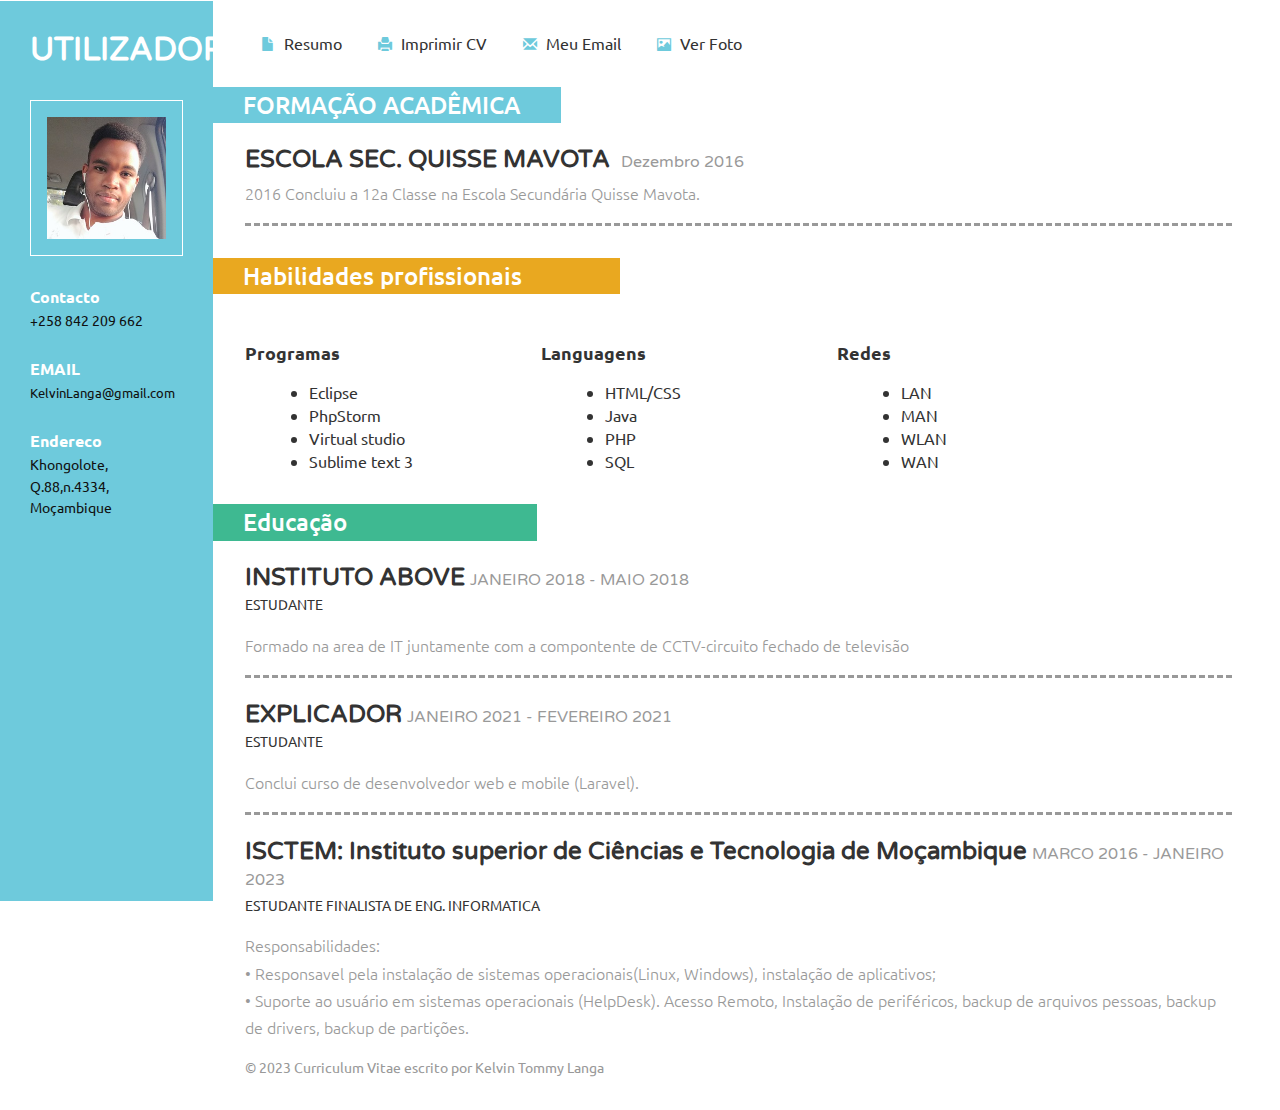
<file: index.html>
<!--A Design by W3layouts
Author: W3layout
Author URL: http://w3layouts.com
License: Creative Commons Attribution 3.0 Unported
License URL: http://creativecommons.org/licenses/by/3.0/
-->
<!DOCTYPE HTML>
<html>
<head>
<title>Curriculum Vitae</title>
<link href="css/bootstrap.css" rel='stylesheet' type='text/css' />
<!-- jQuery (necessary JavaScript plugins) -->
<script src="js/jquery.min.js"></script>
<!-- Custom Theme files -->
 <link href="css/dashboard.css" rel="stylesheet">
<link href="css/style.css" rel='stylesheet' type='text/css' />

<!-- Custom Theme files -->
<!--//theme-style-->
<meta name="viewport" content="width=device-width, initial-scale=1">
<meta http-equiv="Content-Type" content="text/html; charset=utf-8" />
<meta name="keywords" content="Curriculum Vitae Responsive web template, Bootstrap Web Templates, Flat Web Templates, Andriod Compatible web template, 
Smartphone Compatible web template, free webdesigns for Nokia, Samsung, LG, SonyErricsson, Motorola web design" />
<script type="application/x-javascript"> addEventListener("load", function() { setTimeout(hideURLbar, 0); }, false); function hideURLbar(){ window.scrollTo(0,1); } </script>
<link href='http://fonts.googleapis.com/css?family=Ubuntu:300,400,500,700' rel='stylesheet' type='text/css'>
<link href='http://fonts.googleapis.com/css?family=Varela+Round' rel='stylesheet' type='text/css'>
<!-- start menu -->
  
</head>
<body>
<!-- header -->
<div class="col-sm-3 col-md-2 sidebar">
		 <div class="sidebar_top">
			 <h1>UTILIZADOR</h1> 
			 <img src="images/AAA.jpg" alt=""/>
		 </div>
		<div class="details">
			 <h3>Contacto</h3>
			 <p>+258 842 209 662 </p>  	 
			 <h3>EMAIL</h3>
			 <p><a href="mailto@example.com">KelvinLanga@gmail.com</a></p>
			 <address>
			 	<h3>Endereco</h3>
			 	<span>Khongolote,</span>
			 	<span>Q.88,n.4334,</span>
			 	<span>Moçambique</span>
			 </address>
			 
		</div>
		<div class="clearfix"></div>
</div>
<!---->
<link href="css/popuo-box.css" rel="stylesheet" type="text/css" media="all"/>
<script src="js/jquery.magnific-popup.js" type="text/javascript"></script>
	<!---//pop-up-box---->			
<div class="col-sm-9 col-sm-offset-3 col-md-10 col-md-offset-2 main">
	 <div class="content">
		 <div class="details_header">
			 <ul>
				 <li><a href="index.html"><span class="glyphicon glyphicon-file" aria-hidden="true"></span>Resumo</a></li>
				 <li><a href="#"><span class="glyphicon glyphicon-print" aria-hidden="true"></span>Imprimir CV</a></li>
				 <li><a href="contact.html"><span class="glyphicon glyphicon-envelope" aria-hidden="true"></span>Meu Email</a></li>
				 <li><a class="play-icon popup-with-zoom-anim" href="#small-dialog"><span class="glyphicon glyphicon-picture" aria-hidden="true"></span>Ver Foto</a></li>
				 <div id="small-dialog" class="mfp-hide">
					 <img src="images/AAA.jpg" alt=""/>
				 </div>
				 <script>
						$(document).ready(function() {
						$('.popup-with-zoom-anim').magnificPopup({
							type: 'inline',
							fixedContentPos: false,
							fixedBgPos: true,
							overflowY: 'auto',
							closeBtnInside: true,
							preloader: false,
							midClick: true,
							removalDelay: 300,
							mainClass: 'my-mfp-zoom-in'
						});
																						
						});
				</script>
			 </ul>
		 </div>
		 <div class="company">
			 <h3 class="clr1">FORMAÇÃO ACADÊMICA</h3>
			 <div class="company_details">
				 <h4>ESCOLA SEC. QUISSE MAVOTA <span> Dezembro 2016</span></h4>
				 <p class="cmpny1">2016 Concluiu a 12a Classe na Escola Secundária Quisse Mavota.</p>
			 </div>
		 </div>
		 <div class="skills">
			 <h3 class="clr2">Habilidades profissionais</h3>
			 <div class="skill_info">
			 <p></p>
			 </div>
			 <div class="skill_list">
				 <div class="skill1">
					 <h4>Programas</h4>
					 <ul>					 
						<li>Eclipse</li>
						<li>PhpStorm</li>
						<li>Virtual studio</li>
						<li>Sublime text 3</li>
					 </ul>
				 </div>
				 <div class="skill2">
					 <h4>Languagens</h4>
					 <ul>					 
						<li>HTML/CSS</li>
						<li>Java</li>
						<li>PHP</li>
						<li>SQL</li>
					 </ul>
				 </div>
				 <div class="skill3">
					<h4>Redes</h4>
					<ul>					 
					   <li>LAN</li>
					   <li>MAN</li>
					   <li>WLAN</li>
					   <li>WAN</li>
					</ul>
				</div> 
				 <div class="clearfix"></div>
			 </div>
		 </div>
		 <div class="education">
			 <h3 class="clr3">Educação</h3>
			 <div class="education_details">
				 <h4>INSTITUTO ABOVE<span>JANEIRO 2018 - MAIO 2018</span></h4>
				 <h6>ESTUDANTE</h6>
				 <p class="cmpny1">Formado na area de IT juntamente com a compontente de CCTV-circuito fechado de televisão</p>
			 </div>
			 <div class="education_details">
				<h4>EXPLICADOR<span>JANEIRO 2021 - FEVEREIRO 2021</span></h4>
				<h6>ESTUDANTE</h6>
				<p class="cmpny1">Conclui curso de desenvolvedor web e mobile (Laravel).</p>
			</div>
			 <div class="education_details">
				 <h4>ISCTEM: Instituto superior de Ciências e Tecnologia de Moçambique<span>MARCO 2016 - JANEIRO 2023</span></h4>
				 <h6>ESTUDANTE FINALISTA DE ENG. INFORMATICA</h6>
				 <p>Responsabilidades:<P>
					•	Responsavel pela instalação de sistemas operacionais(Linux, Windows), instalação de aplicativos;<P>
					•	Suporte ao usuário em sistemas operacionais (HelpDesk). Acesso Remoto, Instalação de periféricos, backup de arquivos pessoas, backup de drivers, backup de partições.</P>
					</p>
			 </div>
		 </div>
		 <div class="copywrite">
			 <p>© 2023 Curriculum Vitae escrito por Kelvin Tommy Langa</p>
		 </div>
	 </div>
</div>
<!---->
</body>
</html>
</file>
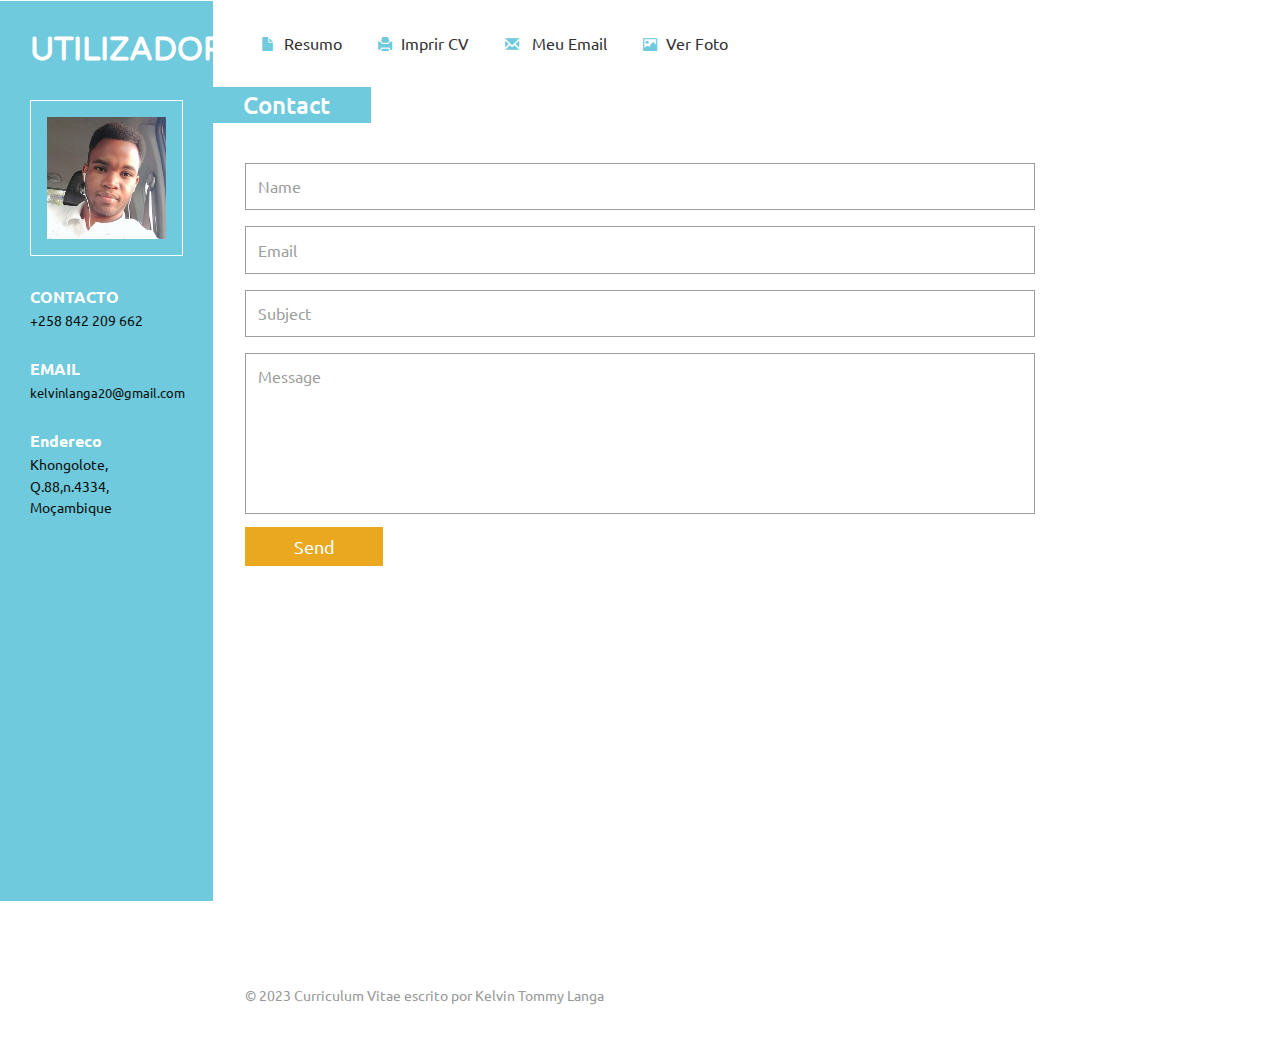
<file: contact.html>
<!--A Design by W3layouts
Author: W3layout
Author URL: http://w3layouts.com
License: Creative Commons Attribution 3.0 Unported
License URL: http://creativecommons.org/licenses/by/3.0/
-->
<!DOCTYPE HTML>
<html>
<head>
<title>Curriculum Vitae</title>
<link href="css/bootstrap.css" rel='stylesheet' type='text/css' />
<!-- jQuery (necessary JavaScript plugins) -->
<script src="js/jquery.min.js"></script>
<!-- Custom Theme files -->
 <link href="css/dashboard.css" rel="stylesheet">
<link href="css/style.css" rel='stylesheet' type='text/css' />

<!-- Custom Theme files -->
<!--//theme-style-->
<meta name="viewport" content="width=device-width, initial-scale=1">
<meta http-equiv="Content-Type" content="text/html; charset=utf-8" />
<meta name="keywords" content="Curriculum Vitae Responsive web template, Bootstrap Web Templates, Flat Web Templates, Andriod Compatible web template, 
Smartphone Compatible web template, free webdesigns for Nokia, Samsung, LG, SonyErricsson, Motorola web design" />
<script type="application/x-javascript"> addEventListener("load", function() { setTimeout(hideURLbar, 0); }, false); function hideURLbar(){ window.scrollTo(0,1); } </script>
<link href='http://fonts.googleapis.com/css?family=Ubuntu:300,400,500,700' rel='stylesheet' type='text/css'>
<link href='http://fonts.googleapis.com/css?family=Varela+Round' rel='stylesheet' type='text/css'>
<!-- start menu -->
  
</head>
<body>
<!-- header -->
<div class="col-sm-3 col-md-2 sidebar">
		 <div class="sidebar_top">
			 <h1>UTILIZADOR</h1> 
			 <img src="images/AAA.jpg" alt=""/>
		 </div>
		<div class="details">
			 <h3>CONTACTO</h3>
			 <p>+258 842 209 662</p>  	 
			 <h3>EMAIL</h3>
			 <p><a href="mailto@example.com">kelvinlanga20@gmail.com</a></p>
			 <address>
				<h3>Endereco</h3>
				<span>Khongolote,</span>
				<span>Q.88,n.4334,</span>
				<span>Moçambique</span>
			 </address>
			 
		</div>
		<div class="clearfix"></div>
</div>
<!---->
<link href="css/popuo-box.css" rel="stylesheet" type="text/css" media="all"/>
<script src="js/jquery.magnific-popup.js" type="text/javascript"></script>
	<!---//pop-up-box---->			
<div class="col-sm-9 col-sm-offset-3 col-md-10 col-md-offset-2 main">
	 <div class="content">
		 <div class="details_header">
			 <ul>
				 <li><a href="index.html"><span class="glyphicon glyphicon-file" aria-hidden="true"></span>Resumo</a></li>
				 <li><a href="#"><span class="glyphicon glyphicon-print" aria-hidden="true"></span>Imprir CV</a></li>
				 <li><a href="#"><span class="glyphicon glyphicon-envelope" aria-hidden="true"></span> Meu Email</a></li>
				 <li><a class="play-icon popup-with-zoom-anim" href="#small-dialog"><span class="glyphicon glyphicon-picture" aria-hidden="true"></span>Ver Foto</a></li>
				 <div id="small-dialog" class="mfp-hide">
					 <img src="images/AAA.jpg" alt=""/>
				 </div>
				 <script>
						$(document).ready(function() {
						$('.popup-with-zoom-anim').magnificPopup({
							type: 'inline',
							fixedContentPos: false,
							fixedBgPos: true,
							overflowY: 'auto',
							closeBtnInside: true,
							preloader: false,
							midClick: true,
							removalDelay: 300,
							mainClass: 'my-mfp-zoom-in'
						});
																						
						});
				</script>
			 </ul>
		 </div>
		 <div class="company contact-grid">
			 <h3 class="clr1">Contact</h3>
			 <form>	
					<input type="text" value="Name" onfocus="this.value='';" onblur="if (this.value == '') {this.value ='Nome';}">					
					<input type="text" value="Email" onfocus="this.value='';" onblur="if (this.value == '') {this.value ='Email';}">
					<input type="text" value="Subject" onfocus="this.value='';" onblur="if (this.value == '') {this.value ='Submeter';}">						
					<textarea cols="77" rows="6" value=" " onfocus="this.value='';" onblur="if (this.value == '') {this.value = 'Mensagem';}">Message</textarea>
					<div class="send">
						<input type="submit" value="Send" >
					</div>
			 </form>
			 <div class="map">
				<iframe src="https://www.google.com/maps/embed?pb=!1m18!1m12!1m3!1d37494223.23909492!2d103!3d55!2m3!1f0!2f0!3f0!3m2!1i1024!2i768!4f13.1!3m3!1m2!1s0x453c569a896724fb%3A0x1409fdf86611f613!2sRussia!5e0!3m2!1sen!2sin!4v1415776049771"></iframe>
			</div>
		 </div>
		 <div class="copywrite">
			<p>© 2023 Curriculum Vitae escrito por Kelvin Tommy Langa</p>
		</div>
	 </div>
</div>
<!---->
</body>
</html>
</file>
<file: css/dashboard.css>
/*
 * Base structure
 */

/* Move down content because we have a fixed navbar that is 50px tall */
body {
  padding-top: 50px;
}


/*
 * Global add-ons
 */

.sub-header {
  padding-bottom: 10px;
  border-bottom: 1px solid #eee;
}

/*
 * Top navigation
 * Hide default border to remove 1px line.
 */
.navbar-fixed-top {
  border: 0;
}

/*
 * Sidebar
 */

/* Hide for mobile, show later */
.sidebar {
  display:block;
}
@media (min-width: 768px) {
  .sidebar {
    position: fixed;
    top: 51px;
    bottom: 0;
    left: 0;
    z-index: 1000;
    display: block;
    padding: 20px;
    overflow-x: hidden;
    overflow-y: auto; /* Scrollable contents if viewport is shorter than content. */
    background-color: #f5f5f5;
  }
}

/* Sidebar navigation */
.nav-sidebar {
  margin-right: -21px; /* 20px padding + 1px border */
  margin-bottom: 20px;
  margin-left: -20px;
}
.nav-sidebar > li > a {
  padding-right: 20px;
  padding-left: 20px;
}
.nav-sidebar > .active > a,
.nav-sidebar > .active > a:hover,
.nav-sidebar > .active > a:focus {
  color: #fff;
  background-color: #428bca;
}


/*
 * Main content
 */

.main {
  padding: 20px;
}
@media (min-width: 768px) {
  .main {
    padding-right: 40px;
    padding-left: 40px;
  }
}
.main .page-header {
  margin-top: 0;
}


/*
 * Placeholder dashboard ideas
 */

.placeholders {
  margin-bottom: 30px;
  text-align: center;
}
.placeholders h4 {
  margin-bottom: 0;
}
.placeholder {
  margin-bottom: 20px;
}
.placeholder img {
  display: inline-block;
  border-radius: 50%;
}
</file>
<file: css/style.css>
/*
Author: W3layout
Author URL: http://w3layouts.com
License: Creative Commons Attribution 3.0 Unported
License URL: http://creativecommons.org/licenses/by/3.0/
*/
h4, h5, h6,
h1, h2, h3 {margin: 0;}
ul, ol {margin: 0; padding:0;}
p {margin: 0;}
html, body{
	font-family: 'Ubuntu', sans-serif;
	font-size: 100%;
	background: #ffffff;
}
body a{
	transition:0.5s all;
	-webkit-transition:0.5s all;
	-moz-transition:0.5s all;
	-o-transition:0.5s all;
	-ms-transition:0.5s all;
}	
body {
  padding-top:0px;
}
a:focus {
  outline: thin dotted;
  outline: 0px auto -webkit-focus-ring-color;
  outline-offset: 0px;
  text-decoration:none;
}
/*-- header_top --*/
.sidebar{
  background:#6ecadc;
  top: 0px;
  padding:2em 30px;
}
.sidebar h1{
	font-size:2.2em;
	font-weight:700;
	margin-bottom:1em;
	COLOR:#fff;
	font-family: 'Varela Round', sans-serif;
	
}
.sidebar img{
	border:1px solid #fff;
	padding:1em;
	width:100%;
}
.details{
	margin-top:2em;
}
.details h3{
	font-weight:600;
	font-size:1em;
	color:#fff;
}  

.details p{
	color:#101010;
	font-size:0.9em;
	margin:5px 0 2em 0;
}
.details p a{
	color:#101010;
	font-size:0.9em;
}
address h3{
	margin-bottom:5px;
}
address span{
	display:block;
	color:#101010;
	font-size:0.9em;
	line-height:1.5em;
}
/*----*/
.main{  
  padding:2em 0;
}
.content{
	margin-right:3em;
}
.glyphicon {
  top:1px;
}
.glyphicon-file:before,.glyphicon-print:before,.glyphicon-envelope:before,.glyphicon-picture:before{
    margin-right: 9px;
  font-size: 14px;
  color: #6ecadc;
}
.details_header{
	padding: 0em 1em 0 2em;
}
.details_header ul li{
	display:inline-block;
}
.details_header ul li a{
	padding:0 1em;
	color:#333;
}
.details_header ul li a:hover{
	color:#6ecadc;
}
.company {
	margin:2em 0;
}
.company h3{
  color: #FFF;
  padding: 5px 41px 5px 30px;
  display: inline-block;
}
.skills h3{
  color: #FFF;
  padding: 5px 98px 5px 30px;
  display: inline-block;
}
.company_details,.education_details {
	padding:1.5em 0 0em 2em;
}
.company_details h4,.education_details h4{
	color:#333;
	font-weight:600;
	font-size:1.5em;
	margin-bottom:6px;
	font-family: 'Varela Round', sans-serif;
}
.company_details h4 span,.education_details h4 span{
	font-size: 0.65em;
  margin-left: 5px;
  color: #999;
  font-weight:400;
}
.company_details h6,.education_details h6{
	font-weight:400;
	margin-bottom:1.3em;
	font-size:0.9em;
}
.company_details p,.skill_info p,.education_details p{
	color:#999;
	font-weight:300;
	line-height:1.7em;
}
.cmpny1{
	border-bottom:3px dashed #999;
	padding-bottom:1em;
}
.skills{
	margin:2em 0;
}
.skill_info {
	padding:1.5em 0 0 2em;
}
.skill_list{
	padding:1.5em 0 0 2em;
}
.skill1,.skill2,.skill3{
	 float:left;
	 width:30%;
}
.skill1 h4,.skill2 h4,.skill3 h4{
	color:#333;
	font-weight:600;
	margin-bottom:1em;
	display:inline-block;
}
.skill1 ul,.skill2 ul,.skill3 ul{
	padding-left:4em;
}
.skill1 ul li,.skill2 ul li,.skill3 ul li{
	color:#333;
}
.education  h3{
  background: #999;
  color: #FFF;
  padding: 5px 190px 5px 30px;
  display: inline-block;
}
h3.clr1{
	background:#6ecadc;
}
h3.clr2{
	background:#e9a820;
}
h3.clr3{
	background:#3eb991;
}
.copywrite{
	padding-left:2em;
	margin-top:1em;
}
.copywrite p{
	color:#999;
	font-size:0.9em;
}
.copywrite p a{
	color:#999;
}
.copywrite p a:hover{
	color:#6ecadc;
}
.contact-grid form{
	padding:2em 0 0 2em;
}
.contact-grid input[type="text"], .contact-grid textarea {
  width: 80%;
  padding: 0.7em;
  margin: 0.5em 0;
  background: none;
  outline: none;
  border: 1px solid #A09F9F;
  font-size: 1em;
  color: #A09F9F;
  -webkit-appearance: none;
}
.send input[type="submit"] {
  width: 14%;
  font-size: 1.1em;
  background:#e9a820;
  padding: 0.4em 0.8em;
  text-align: center;
  color: #fff;
  border: none;
  outline: none;
  -webkit-appearance: none;
}
.send input[type="submit"]:hover {
  background: #6ecadc;
}
.contact-grid textarea {
  resize: none;
}
.map{
	padding:2em 0 0 2em;
}
.map iframe {
  width: 100%;
  height: 350px;
  border: none;
}
/*--responsive--*/
@media (max-width: 1366px){
.sidebar h1 {
  font-size: 2em;
}
}
@media (max-width: 1024px){
.sidebar {
  padding: 2em 17px;
  width:20%;
}
.sidebar h1 {
  font-size: 1.6em;
}
.main {
  margin-left: 19.666667%;
  width: 80%;
}
}
@media (max-width: 768px){
.sidebar {
  width: 22%;
}
.main {
  margin-left: 21.666667%;
  width: 78%;
}
.sidebar h1 {
  font-size: 1.4em;
}
.sidebar img {
  padding: 0.5em;
  width: 89%;
}
.details_header {
  padding: 0em 1em 0 1em;
}
.details_header ul li a {
  padding: 0 1em;
  font-size: 0.9em;
}
.company h3,.skills h3,.education h3{
  font-size: 1.2em;
}
.company_details h4, .education_details h4 {
  font-size: 1.1em;
}
.company_details h6, .education_details h6 {
  font-size: 0.8em;
}
.company_details p, .skill_info p, .education_details p {
  font-size: 0.8em;
}
.cmpny1 {
  padding-bottom: 1.5em;
}
.skill1, .skill2 {
  float: left;
  width: 50%;
}
.skill1 ul li,.skill2 ul li{
	font-size:0.85em;
}
.skill1 h4, .skill2 h4 {
  font-size: 1em;
}
.skill_list {
  padding: 0.7em 0 0 2em;
}
.details p {
  font-size: 0.75em;
}
address span {
  font-size: 0.8em;
}
.contact-grid input[type="text"], .contact-grid textarea {
  width: 100%;
  font-size: 0.8em;
}
.send input[type="submit"] {
  width: 20%;
  font-size:0.85em;
}
}
@media (max-width: 736px){
.sidebar {
  width: 100%;
}
.main {
  margin-left: 0;
  width: 100%;
}
.sidebar_top{
	width:30%;
	float:left;
	margin-right:5%;
}
.details{
	width:30%;
	float:right;
}
}
@media (max-width: 640px){
.sidebar {
  width: 100%;
}
.main {
  margin-left: 0;
  width: 100%;
}
.sidebar_top{
	width:30%;
	float:left;
	margin-right:5%;
}
.details{
	width:30%;
	float:right;
}
.sidebar img{
	width:100%;
}
.details p {
  font-size: 0.9em;
  margin: 5px 0 1em 0;
}
.details h3 {
  font-size: 0.9em;
}
}
@media (max-width: 600px){
address {
  margin-bottom:0px;
}
.sidebar_top {
  width: 32%;
}
.sidebar img {
  width: 85%;
}
}
@media (max-width: 568px){
.details_header ul li a {
  padding: 0 0.5em;
  font-size: 0.9em;
}
}
@media (max-width: 480px){
.content {
  margin-right: 2em;
}
.glyphicon-save:before, .glyphicon-print:before, .glyphicon-envelope:before, .glyphicon-picture:before {
  margin-right: 6px;
  font-size: 12px;
}
.details_header ul li a {
  padding: 0 0.5em;
  font-size: 0.85em;
}
.details {
  width: 36%;
}
.sidebar h1 {
  font-size: 1.3em;
}
.sidebar_top {
  width: 38%;
}
address {
  margin-bottom: 0px;
}
.copywrite{
	padding-left:1em;
}
.map iframe {
  height: 246px;
}
}
@media (max-width: 414px){
.sidebar_top {
  width: 45%;
}
.sidebar img {
  width: 91%;
}
.details {
  width: 42%;
}
.details_header {
  padding: 0em 0em 0 1em;
}
.details_header ul li a {
  padding: 0 0.3em;
  font-size: 0.75em;
}
.skill1 ul, .skill2 ul {
  padding-left: 3em;
}
}
@media (max-width: 384px){
.sidebar h1 {
  font-size: 1.2em;
}
.details {
  width: 45%;
}
.details_header ul {
  text-align: center;
}
.details_header ul li a {
  padding: 0 1em;
  font-size: 0.75em;
}
.main {
  padding: 1em 0 2em 0;
}
.company_details, .education_details,.skill_info  {
  padding: 1em 0 0em 1em;
}
.company h3 {
  padding: 5px 41px 5px 16px;
}
.company_details h4, .education_details h4 {
  font-size: 0.9em;
}
.company_details h6, .education_details h6 {
  font-size: 0.6em;
}
.company {
  margin: 1em 0;
}
.skills {
  margin: 1em 0;
}
.company h3, .skills h3, .education h3 {
  font-size: 1em;
}
.skills h3 {
  padding: 5px 98px 5px 16px;
}
.skill1 ul, .skill2 ul {
  padding-left: 2em;
}
.skill1 ul li, .skill2 ul li {
  font-size: 0.75em;
}
.skill_list {
  padding: 0.5em 0 0 1.5em;
}
.education h3 {
  padding: 5px 190px 5px 16px;
}
.copywrite p{
	font-size:0.7em;
}
}
@media (max-width: 375px){
.sidebar h1 {
  font-size: 1em;
}
.sidebar img {
  width: 70%;
}
.details h3 {
  font-size: 0.8em;
}
.details p {
  font-size: 0.75em;
  margin: 5px 0 0.5em 0;
}
address span {
  font-size: 0.7em;
}
.sidebar {
  padding: 1.5em 17px 1em 17px;
}
.details_header {
  padding: 0em 0em 0 1em;
  text-align: center;
}
.details_header ul li a {
  line-height: 2em;
}
}
@media (max-width: 320px){
.sidebar_top {
  width: 50%;
}
.sidebar img {
  width: 80%;
}
.details h3 {
  font-size: 0.7em;
}
.content {
  margin-right: 1em;
}
.details_header ul li a {
  padding: 0 0.5em;
  font-size: 0.75em;
}
.skill1 h4, .skill2 h4 {
  font-size: 0.85em;
}
.skill1 ul, .skill2 ul {
  padding-left: 1.5em;
}
}
</file>
<file: css/popuo-box.css>
/* Styles for dialog window */
#small-dialog,#small-dialog1{
	padding:20px;
	text-align: left;
	max-width: 650px;
	margin: 40px auto;
	position: relative;
	text-align:center;
}
#small-dialog-it,#small-dialog-in,#small-dialog-fr,#small-dialog-sh,#small-dialog-sf,#small-dialog-su,#small-dialog-me,#small-dialog-ch,#small-dialog-pi,#small-dialog-am {
	background: white;
	padding:20px;
	text-align: left;
	max-width: 450px;
	margin: 40px auto;
	position: relative;
	text-align:center;
}
a.play-icon.popup-with-zoom-anim img:hover {
	opacity: 0.5;
	transition:0.5s all;
	-webkit-transition:0.5s all;
	-o-transition:0.5s all;
	-moz-transition:0.5s all;
	-ms-transition:0.5s all;
}
.portfolio-items{
	text-align:center;
	margin:0 auto;
}
.portfolio-items img{
	width:100%;
}
.portfolio-items h4{
	margin:1em 0;
	font-size:25px;
	color:#a63d56;
}
.portfolio-items p{
	text-align:justify;
}
/**

/**
 * Fade-zoom animation for first dialog
 */

/* start state */
.my-mfp-zoom-in #small-dialog {
opacity: 0;
-webkit-transition: all 0.2s ease-in-out;
-moz-transition: all 0.2s ease-in-out;
-o-transition: all 0.2s ease-in-out;
transition: all 0.2s ease-in-out;
-webkit-transform: scale(0.8);
-moz-transform: scale(0.8);
-ms-transform: scale(0.8);
-o-transform: scale(0.8);
transform: scale(0.8);
}
/* animate in */
.my-mfp-zoom-in.mfp-ready #small-dialog {
opacity: 1;
-webkit-transform: scale(1);
-moz-transform: scale(1);
-ms-transform: scale(1);
-o-transform: scale(1);
transform: scale(1);
}
/* animate out */
.my-mfp-zoom-in.mfp-removing #small-dialog {
-webkit-transform: scale(0.8);
-moz-transform: scale(0.8);
-ms-transform: scale(0.8);
-o-transform: scale(0.8);
transform: scale(0.8);
opacity: 0;
}
/* Dark overlay, start state */
.my-mfp-zoom-in.mfp-bg {

-webkit-transition: opacity 0.3s ease-out;
-moz-transition: opacity 0.3s ease-out;
-o-transition: opacity 0.3s ease-out;
transition: opacity 0.3s ease-out;
}
/* animate out */
.my-mfp-zoom-in.mfp-removing.mfp-bg {
opacity: 0;
}
/**
/* Magnific Popup CSS */
.mfp-bg {
  top: 0;
  left: 0;
  width: 100%;
  height: 100%;
  z-index: 1042;
  overflow: hidden;
  position: fixed;
  background:#fff;
 }

.mfp-wrap {
  top: 0;
  left: 0;
  width: 100%;
  height: 100%;
  z-index: 1043;
  position: fixed;
  outline: none !important;
  -webkit-backface-visibility: hidden; }

.mfp-container {
  text-align: center;
  position: absolute;
  width: 100%;
  height: 100%;
  left: 0;
  top: 0;
  padding: 0 8px;
  -webkit-box-sizing: border-box;
  -moz-box-sizing: border-box;
  box-sizing: border-box; }

.mfp-container:before {
  content: '';
  display: inline-block;
  height: 100%;
  vertical-align: middle; }

.mfp-align-top .mfp-container:before {
  display: none; }

.mfp-content {
  position: relative;
  display: inline-block;
  vertical-align: middle;
  margin: 0 auto;
  text-align: left;
  z-index: 1045; }

.mfp-inline-holder .mfp-content,
.mfp-ajax-holder .mfp-content {
  width: 100%;
  cursor: auto; }

.mfp-ajax-cur {
  cursor: progress; }

.mfp-zoom-out-cur,
.mfp-zoom-out-cur .mfp-image-holder .mfp-close {
  cursor: -moz-zoom-out;
  cursor: -webkit-zoom-out;
  cursor: zoom-out; }
.mfp-zoom {
  cursor: pointer;
  cursor: -webkit-zoom-in;
  cursor: -moz-zoom-in;
  cursor: zoom-in; }

.mfp-auto-cursor .mfp-content {
  cursor: auto; }

.mfp-close,
.mfp-arrow,
.mfp-preloader,
.mfp-counter {
  -webkit-user-select: none;
  -moz-user-select: none;
  user-select: none; }

.mfp-loading.mfp-figure {
  display: none; }

.mfp-hide {
  display: none !important; }
.mfp-content iframe{
	width:100%;
	min-height:500px;
}
.mfp-preloader {
  color: #cccccc;
  position: absolute;
  top: 50%;
  width: auto;
  text-align: center;
  margin-top: -0.8em;
  left: 8px;
  right: 8px;
  z-index: 1044; }

.mfp-preloader a {
  color: #cccccc; }

.mfp-preloader a:hover {
  color: white; }

.mfp-s-ready .mfp-preloader {
  display: none; }

.mfp-s-error .mfp-content {
  display: none; }

button.mfp-close,
button.mfp-arrow {
  overflow: visible;
  cursor: pointer;
  border: 0;
   background:#FFF;
  -webkit-appearance: none;
  display: block;
  padding: 0;
  z-index: 1046; }
button::-moz-focus-inner {
  padding: 0;
  border: 0; }

.mfp-close {
  width: 44px;
  height: 44px;
  line-height: 44px;
  position: absolute;
 right: 0px;
	top: -43px;
  text-decoration: none;
  text-align: center;
  padding: 0 0 18px 10px;
  color: white;
  font-style: normal;
  font-size: 28px;
  outline:none;
  font-family: 'Open Sans', sans-serif;		
 }
  .mfp-close:hover, .mfp-close:focus {
    opacity: 1; }

.mfp-close-btn-in .mfp-close {
  color: #333333; }

.mfp-image-holder .mfp-close,
.mfp-iframe-holder .mfp-close {
  color: white;
  right: -6px;
  text-align: right;
  padding-right: 6px;
  width: 100%; 
}
/*----*/
.login{
	border-bottom:2px solid #1c1c1c;
}
.login input[type="text"] {
	outline: none;
	padding:6px ;
	background: none;
	width: 93%;
	border: none;
	font-size:1.8em;
	color:#1c1c1c;	
}
.login input[type="submit"] {	
	width: 35px;
	height: 35px;
	background: url(../images/img-sprite.png) -622px -22px no-repeat ;
	padding: 0px 1px;
	border: none;
	cursor: pointer;
	outline: none;
	vertical-align: middle;
}
.search-top p{
	color:#818181;
	font-size:1.2em;
	line-height:1.5em;
	width:33%;
	text-align:center;
	padding: 1em 0;
}
@media all and (max-width:480px){
.login input[type="text"] {
	width: 88%;
	font-size: 1.4em;
}
.search-top p {
	width: 60%;
}
}
@media all and (max-width:320px){
.login input[type="text"] {
	width: 80%;
	font-size: 1.2em;
}
#small-dialog{
	padding:15px;
}
.search-top p {
	width: 70%;
	font-size:1em;
}
}
</file>
